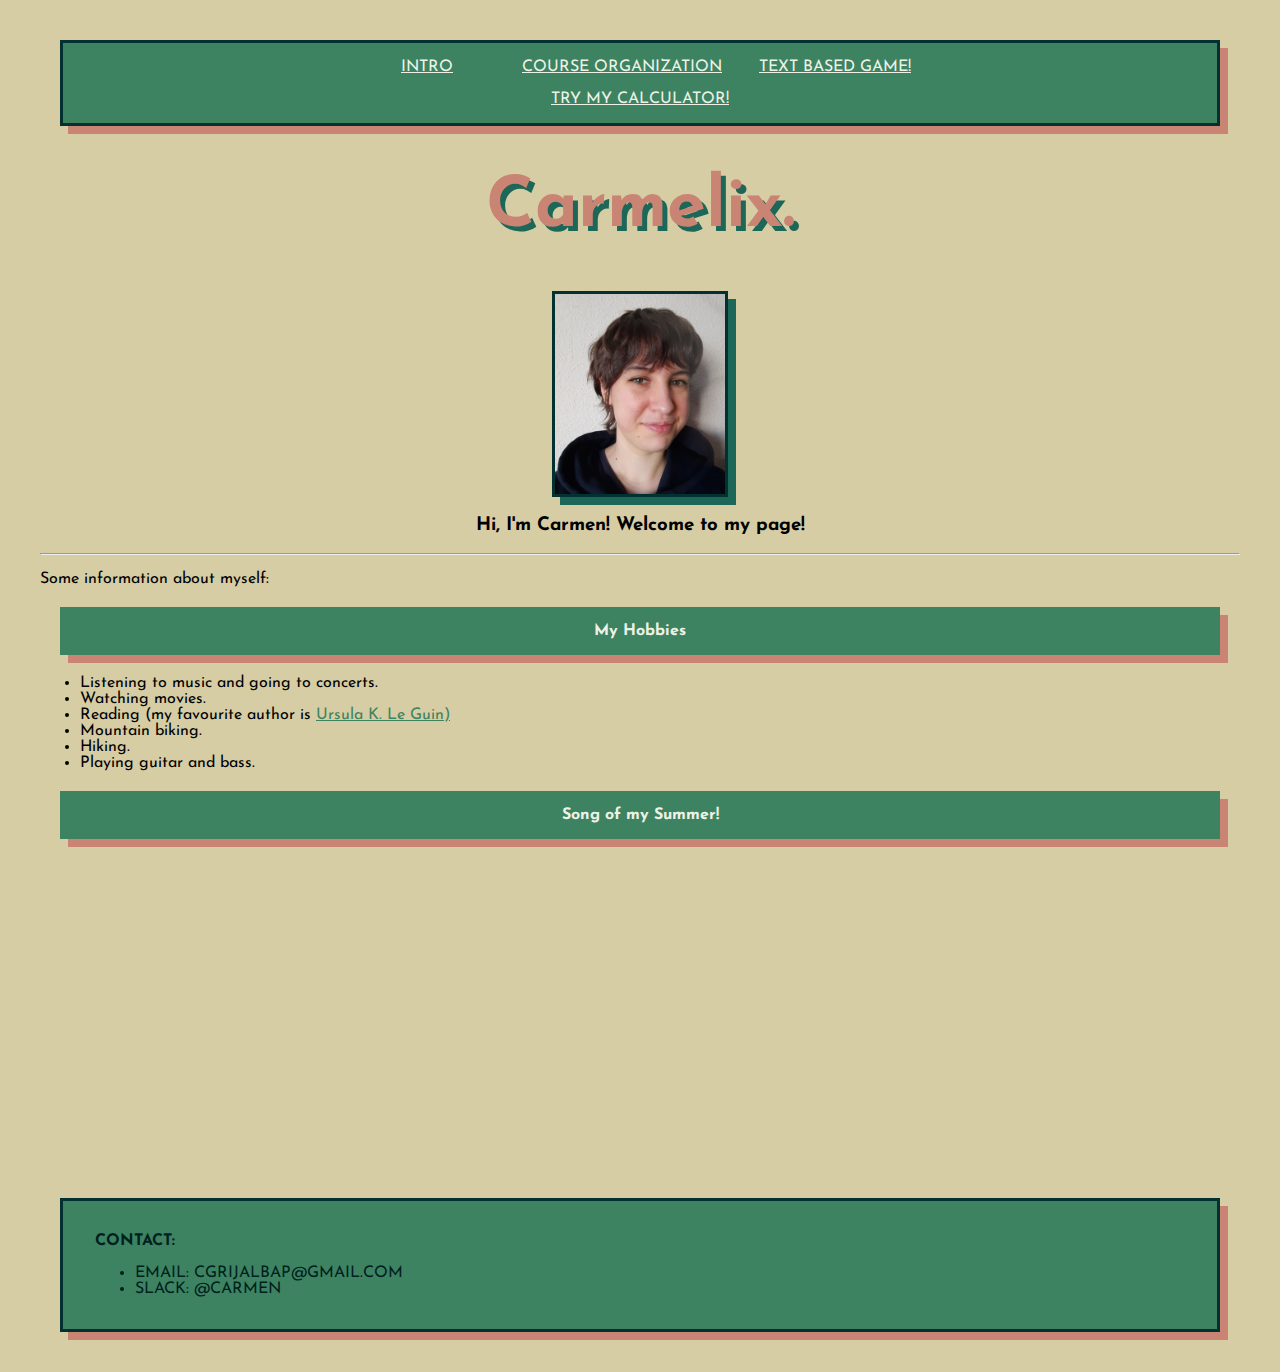
<file: index.html>
<!DOCTYPE html>
<html lang="en">
<head>
    <meta charset="UTF-8">
    <meta http-equiv="X-UA-Compatible" content="IE=edge">
    <link rel="preconnect" href="https://fonts.googleapis.com">
    <link rel="preconnect" href="https://fonts.gstatic.com" crossorigin>
    <link href="https://fonts.googleapis.com/css2?family=Josefin+Sans:wght@500&display=swap" rel="stylesheet">
    <meta name="viewport" content="width=device-width, initial-scale=1.0">
    <link rel="stylesheet" href="./style1.css" />
    <title>HTML Homework</title>
</head>
<body class="main">
    <header>
        <nav class="nav">
            <a id="intro" href="index.html" target="_self">Intro</a>
            <a id="page2" href="page_2.html" target="_self">Course Organization</a>
            <a id="page3" href="page_3.html" target="_blank">Text based game!</a> <br> <br>
            <a id="page4" href="page_4.html" target="_blank">Try my calculator!</a>
        </nav>
        <h1><b>Carmelix.</b></h1>
        <img class="images" src="msg252627149-121666.jpg" alt="Carmen smiling" width="170px" height="200px">
        <h3>Hi, I'm Carmen! Welcome to my page!</h3> <hr>
    </header>
    <main>
        <div class="container">
            <p>Some information about myself:</p>
            <dl class="title"><b>My Hobbies</b></dl>
            <ul id="hobbies">
                <li>Listening to music and going to concerts.</li>
                <li>Watching movies.</li>
                <li>Reading (my favourite author is <a href=" https://www.ursulakleguin.com/about-ursula" target="_blank">Ursula K. Le Guin)</a></li>
                <li>Mountain biking.</li>
                <li>Hiking.</li>
                <li>Playing guitar and bass.</li>
            </ul>
        </div>
        <div class="video">
            <p class="title"><b>Song of my Summer!</b></p>
            <iframe width="560" height="315" src="https://www.youtube.com/embed/vzb4nUxFBVk" title="YouTube video player" frameborder="0" allow="accelerometer; autoplay; clipboard-write; encrypted-media; gyroscope; picture-in-picture" allowfullscreen>Jorge Ben - O Telefone Tocou Novamente</iframe>
        </div>
    </main> 
</body>
<footer class="footer">
    <dl><b>Contact:</b></dl>
    <ul>
        <li>email: cgrijalbap@gmail.com</li>
        <li>Slack: @Carmen</li>
    </ul>
</footer>
</html>
</file>
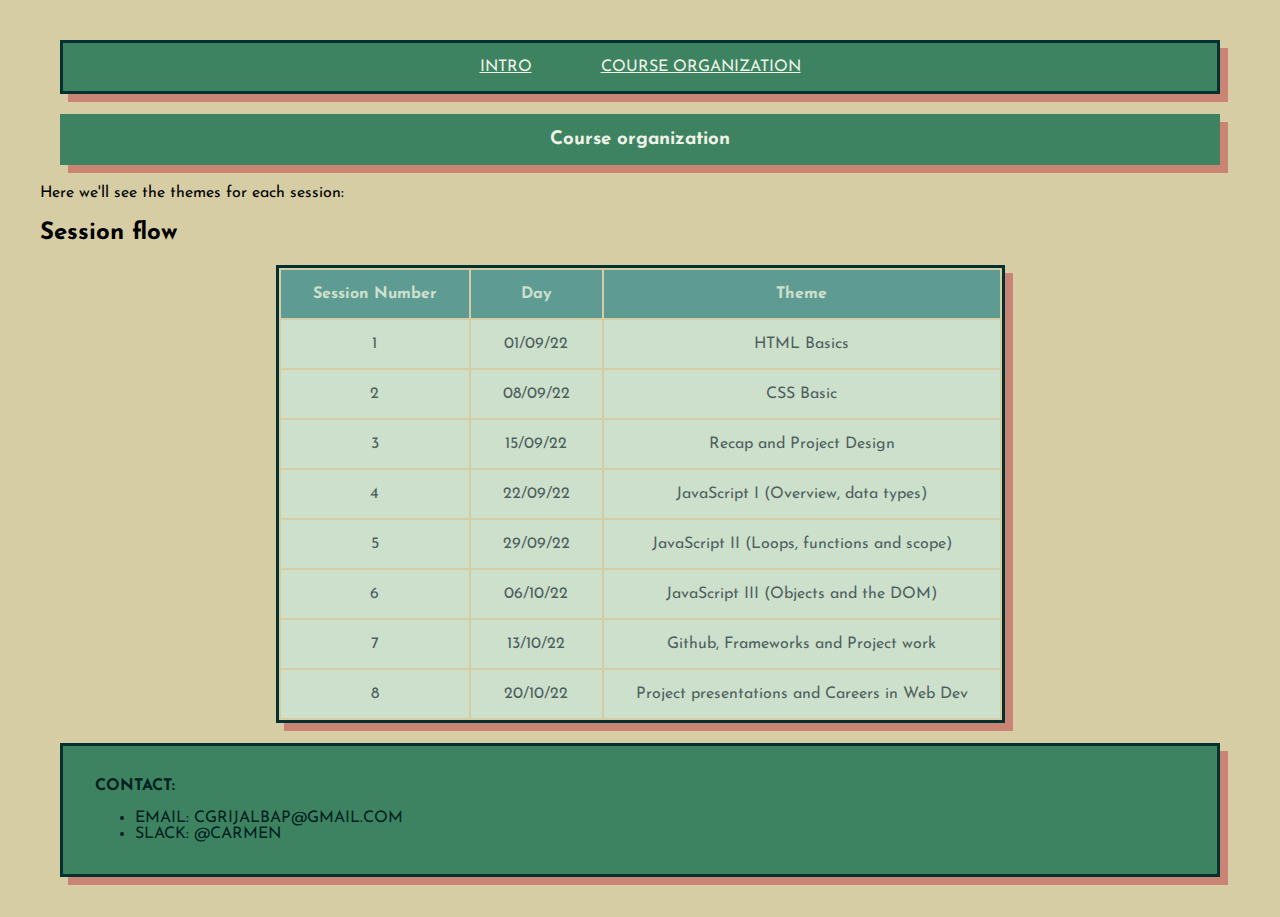
<file: page_2.html>
<!DOCTYPE html>
<html lang="en">
<head>
    <meta charset="UTF-8">
    <meta http-equiv="X-UA-Compatible" content="IE=edge">
    <meta name="viewport" content="width=device-width, initial-scale=1.0">
    <link rel="stylesheet" href="style1.css" />
    <link rel="preconnect" href="https://fonts.gstatic.com" crossorigin>
    <link href="https://fonts.googleapis.com/css2?family=Josefin+Sans:wght@500&display=swap" rel="stylesheet">
    <title>Document</title>
</head>

<body>
    <header>
        <nav class="nav">
            <a id="intro" href="index.html" target="_self">Intro</a>
            <a id="page2" href="page_2.html" target="_self">Course organization</a>
        </nav>
        <h3 class="title">Course organization</h3>
        <p>Here we'll see the themes for each session:</p>
    </header>
    <main>
        <h2>Session flow</h2>
        <table>
                <col span="3" style="background-color:rgb(194, 237, 237) ;">
            </colgroup>
            <thead>
                <tr>
                    <th>Session Number</th>
                    <th>Day</th>
                    <th>Theme</th>
                </tr>
            </thead>
            <tbody>
                <tr>
                    <td>1</td>
                    <td>01/09/22</td>
                    <td>HTML Basics</td>
                </tr>
                <tr>
                    <td>2</td>
                    <td>08/09/22</td>
                    <td>CSS Basic</td>
                </tr>
                <tr>
                    <td>3</td>
                    <td>15/09/22</td>
                    <td>Recap and Project Design</td>
                </tr>
                <tr>
                    <td>4</td>
                    <td>22/09/22</td>
                    <td>JavaScript I (Overview, data types)</td>
                </tr>
                <tr>
                    <td>5</td>
                    <td>29/09/22</td>
                    <td>JavaScript II (Loops, functions and scope)</td>
                </tr>
                <tr>
                    <td>6</td>
                    <td>06/10/22</td>
                    <td>JavaScript III (Objects and the DOM)</td>
                </tr>
                <tr>
                    <td>7</td>
                    <td>13/10/22</td>
                    <td>Github, Frameworks and Project work</td>
                </tr>
                <tr>
                    <td>8</td>
                    <td>20/10/22</td>
                    <td>Project presentations and Careers in Web Dev</td>
                </tr>
            </tbody>
        </table>
    </main>
</body>
<footer>
    <dl><b>Contact:</b></dl>
    <ul>
        <li>email: cgrijalbap@gmail.com</li>
        <li>Slack: @Carmen</li>
    </ul>
</footer>
</html>
</file>
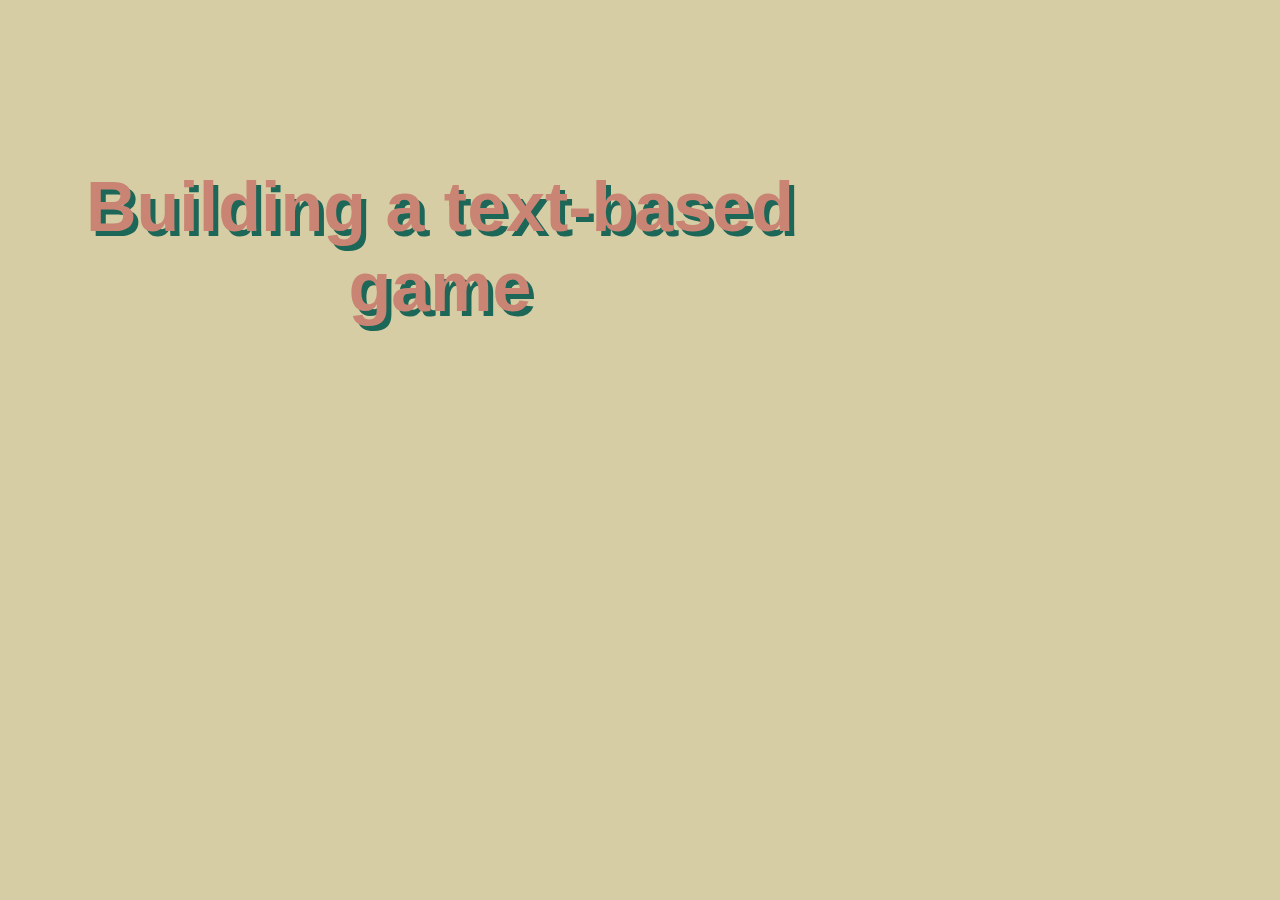
<file: page_3.html>
<!DOCTYPE html>
<html lang="en">
<head>
    <meta charset="UTF-8">
    <meta http-equiv="X-UA-Compatible" content="IE=edge">
    <meta name="viewport" content="width=device-width, initial-scale=1.0">
    <link rel="stylesheet" href="./style1.css" />
    <title>JavaScript pt. 1 Homework</title>
</head>
<body>
    <h1 id="center">Building a text-based game</h1>
    <script src="js/app.js"></script>
</body>
</html>
</file>
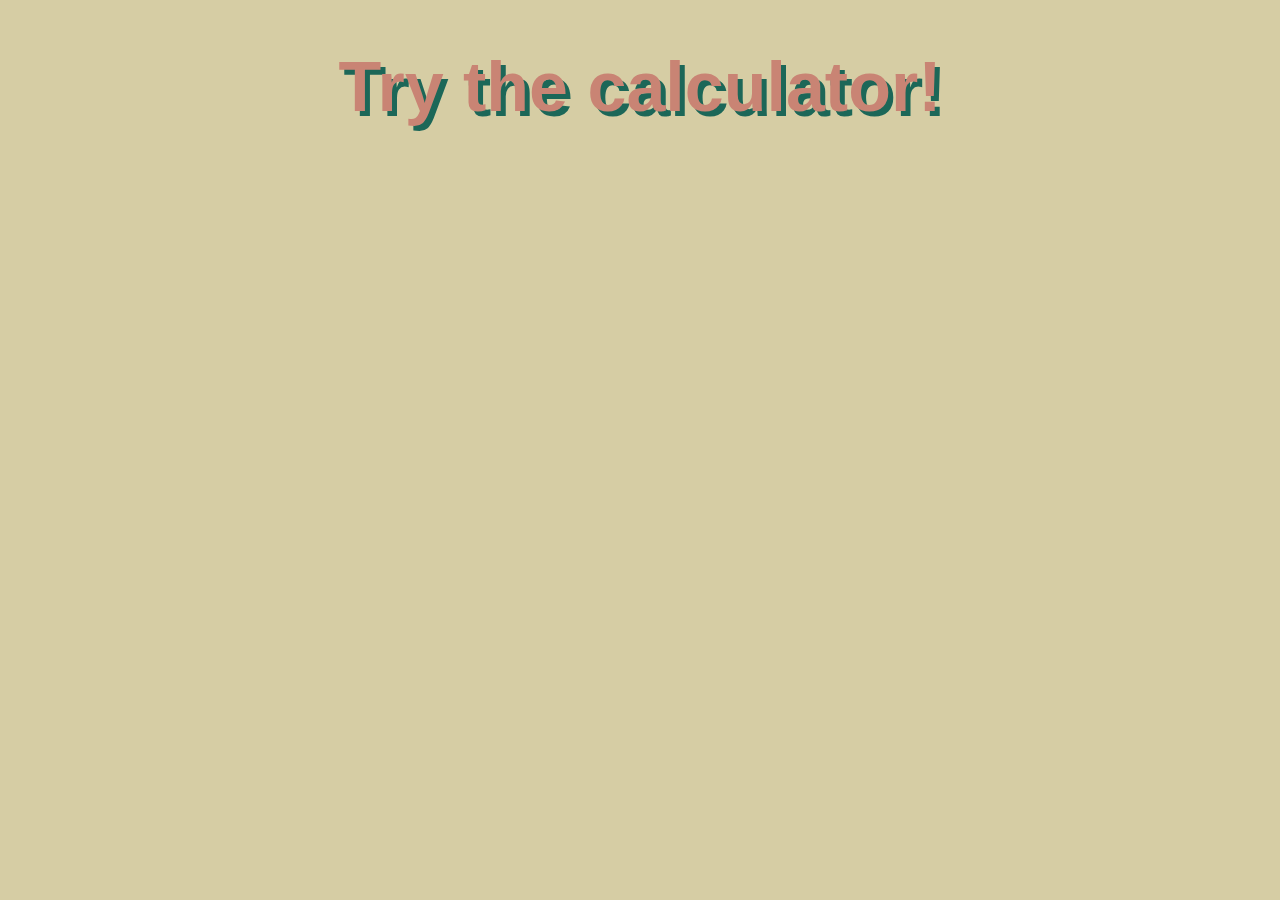
<file: page_4.html>
<!DOCTYPE html>
<html lang="en">
<head>
    <meta charset="UTF-8">
    <meta http-equiv="X-UA-Compatible" content="IE=edge">
    <meta name="viewport" content="width=device-width, initial-scale=1.0">
    <title>Simple Calculator</title>
    <link rel="stylesheet" href="./style1.css" />
</head>
<body>
    <h1>Try the calculator!</h1>
    <script src="js/calc.js"></script>
</body>
</html>
</file>
<file: style1.css>
body {
    background-color: rgb(214, 205, 164);
    font-family: 'Josefin Sans', sans-serif;
    margin: 40px;
}

h1 {
    color: rgb(201, 132, 116);
    font-size: 70px;
    text-align: center;
    text-shadow: 5px 5px rgb(28, 103, 88);
}

h3{
    text-align: center;
}

nav {
    padding: 16px 32px;
    background-color: rgb(61, 131, 97);
    margin: 20px;
    text-align: center;
    text-transform: uppercase;
    border: solid #033132;
    box-shadow: 8px 8px rgb(201, 132, 116);
    color: #001F20;
}

a {
    color: rgb(61, 131, 97);
}

a:hover {
    color: rgb(201, 132, 116); 
}

nav a {
    color: rgb(238, 242, 230);
}


#intro, #page2 {
    padding: 16px 32px;
}

.images {
    border: solid #033132;
    box-shadow: 8px 8px rgb(28, 103, 88);
    display: block;
    margin-left: auto;
    margin-right: auto;
}

#center {
    height: 400px;
    width: 800px;
    display: flex;
    flex-direction: column;
    justify-content: center;
    display: flex;
    align-items: center;
    text-align: center;

}

.title {
    color: rgb(238, 242, 230);
    padding: 16px 32px;
    background-color: rgb(61, 131, 97);
    margin: 20px;
    text-align: center;
    box-shadow: 8px 8px rgb(201, 132, 116);
}

.video {
    text-align: center;
}

footer {
    padding: 16px 32px;
    background-color: rgb(61, 131, 97);
    margin: 20px;
    text-transform: uppercase;
    border: solid #033132;
    box-shadow: 8px 8px rgb(201, 132, 116);
    color: #001F20;
}

table {
    text-align: center;
    border: solid #033132;
    box-shadow: 8px 8px rgb(201, 132, 116);
    margin-left: auto;
    margin-right: auto;
}

thead {
    background-color: rgb(28, 103, 88);
    opacity: 0.6;
    color: rgb(213, 216, 181);
}

td, th {
    padding: 16px 32px;
}

tbody {
    background-color: rgb(213, 216, 181);
    opacity: 0.6;
}
</file>
